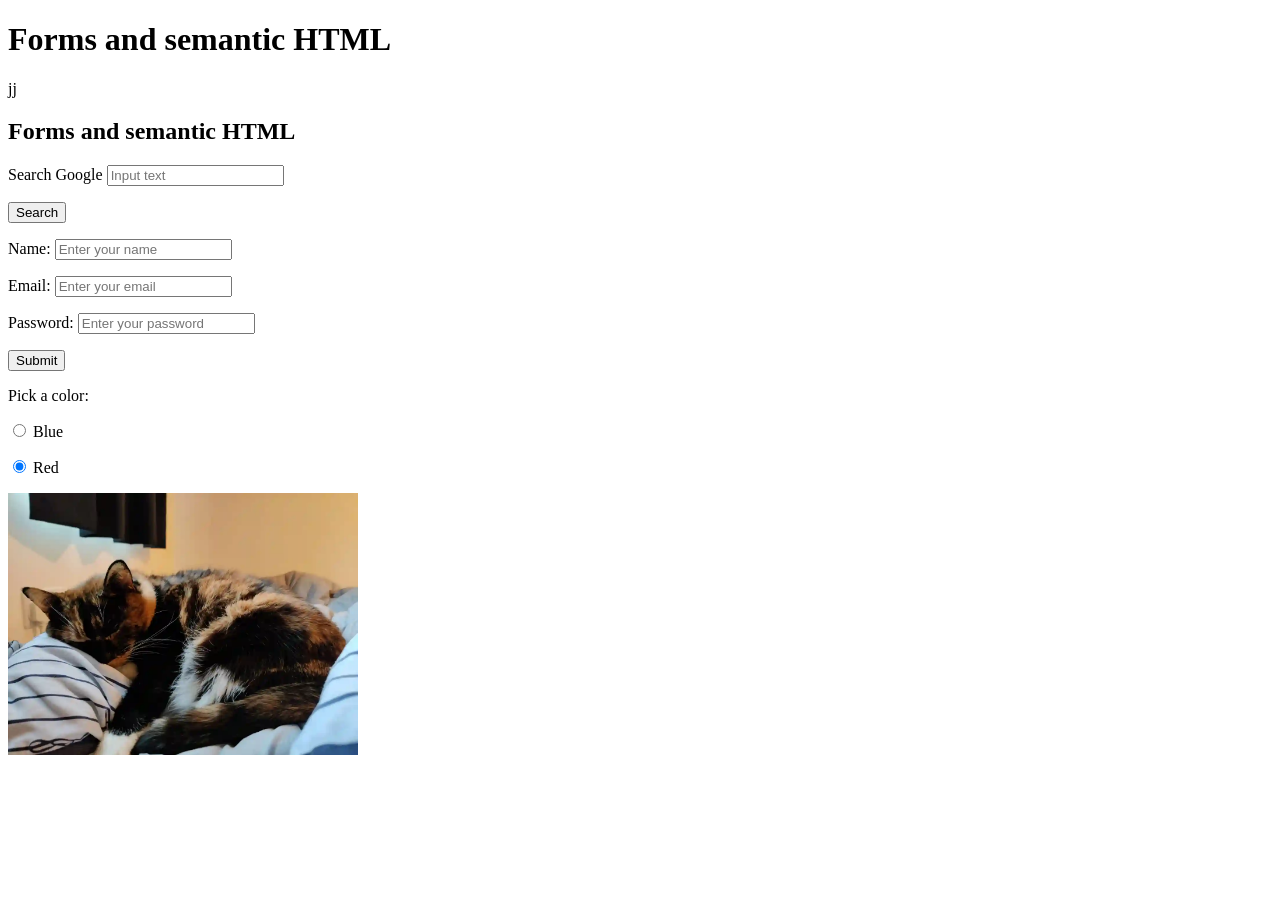
<file: HTML/index.html>
<!DOCTYPE html>
<html lang="en">
<head>
    <meta charset="UTF-8">
    <meta name="viewport" content="width=device-width, initial-scale=1.0">
    <title>Forms and semantic HTML</title>
</head>
<body>
    <header>
        <h1>Forms and semantic HTML</h1>
        <p>jj</p>
    </header>
    <h2>Forms and semantic HTML</h2>
    <form action="https://google.com/search" method="GET">
        <p>
            <label for="search">Search Google</label>
            <input type="text" id="search" name="q" placeholder="Input text" required>
        </p>
        <p>
            <button type="submit">Search</button>
        </p>

    </form>

    <form>
        <p>
            <label for="name">Name:</label>
            <input type=" text" id="name" name="name" placeholder="Enter your name" required>
        </p>

        <p>
            <label for="email">Email:</label>
            <input type="email" id="email" name="email" placeholder="Enter your email" required>
        </p>

        <p>
            <label for="password">Password:</label>
            <input type="password" id="password" name="password" placeholder="Enter your password" required>
        </p>

        <p>
            <button type="submit">Submit</button>
        </p>
    </form>

    <form >
        <div>Pick a color:</div>
        <p>
            <input type="radio" id="blue" name="option" value="blue" checked>
            <label for="blue">Blue</label>
        </p>
        <p>
            <input type="radio" id="red" name="option" value="red" checked>
            <label for="red">Red</label>
        </p>
    </form>
<p>
    <img src="./cat.webp" alt="изображение" title="Подсказка" width="350">

    <applet></applet>
</p>
    
    
</body>
</html>
</file>
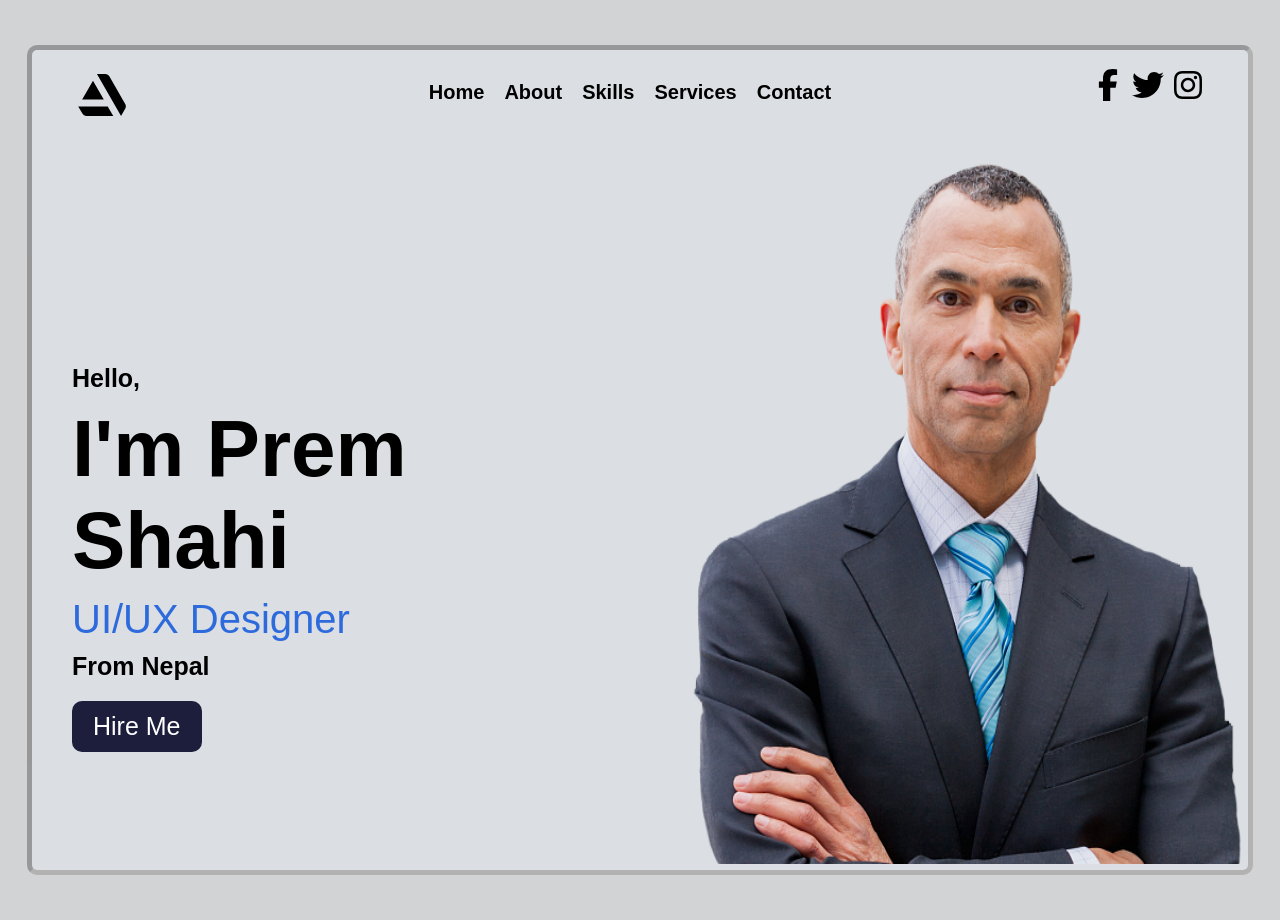
<file: khvankris_portfolio/index.html>
<!DOCTYPE html>
<html lang="en">
<head>
    <meta charset="UTF-8">
    <meta name="viewport" content="width=device-width, initial-scale=1.0">
    <title>Portfolio</title>
    <link rel="stylesheet" href="./style.css">
</head>
<body>

    <div class="container">
        <header>
            <div class="logo"> <img src="./icon/logo.svg" alt="logo for portfolio"></div>

            <nav>
            <ul>
                <li><a href="/home">Home</a></li>
                <li><a href="/about">About</a></li>
                <li><a href="/skills">Skills</a></li>
                <li><a href="/services">Services</a></li>
                <li><a href="/contact">Contact</a></li>
            </ul>
            </nav>

            <div class="icons">
            <a href="https://www.facebook.com" target="_blank"> <img src="./icon/facebook.svg" alt="facebook icon"></a>
            <a href="https://x.com" target="_blank"> <img src="./icon/twitter.svg" alt="twitter icon"></a>
            <a href="https://www.instagram.com" target="_blank"> <img src="./icon/instagram.svg" alt="instagram icon"></a>
            </div>

        </header>

        <main>
            <section class="first"> 
                <h4 class="space">Hello,</h4>
                <h1>I'm Prem Shahi</h1>
                <h2>UI/UX Designer</h2>
                <h4>From Nepal</h4>
                <button type="submit">Hire Me</button>
            </section>
            
            <section class="second">
                <img src="./icon/man (1).png" alt="an office man">
            </section>
        </main>

    </div>
   

</body>
</html>
</file>
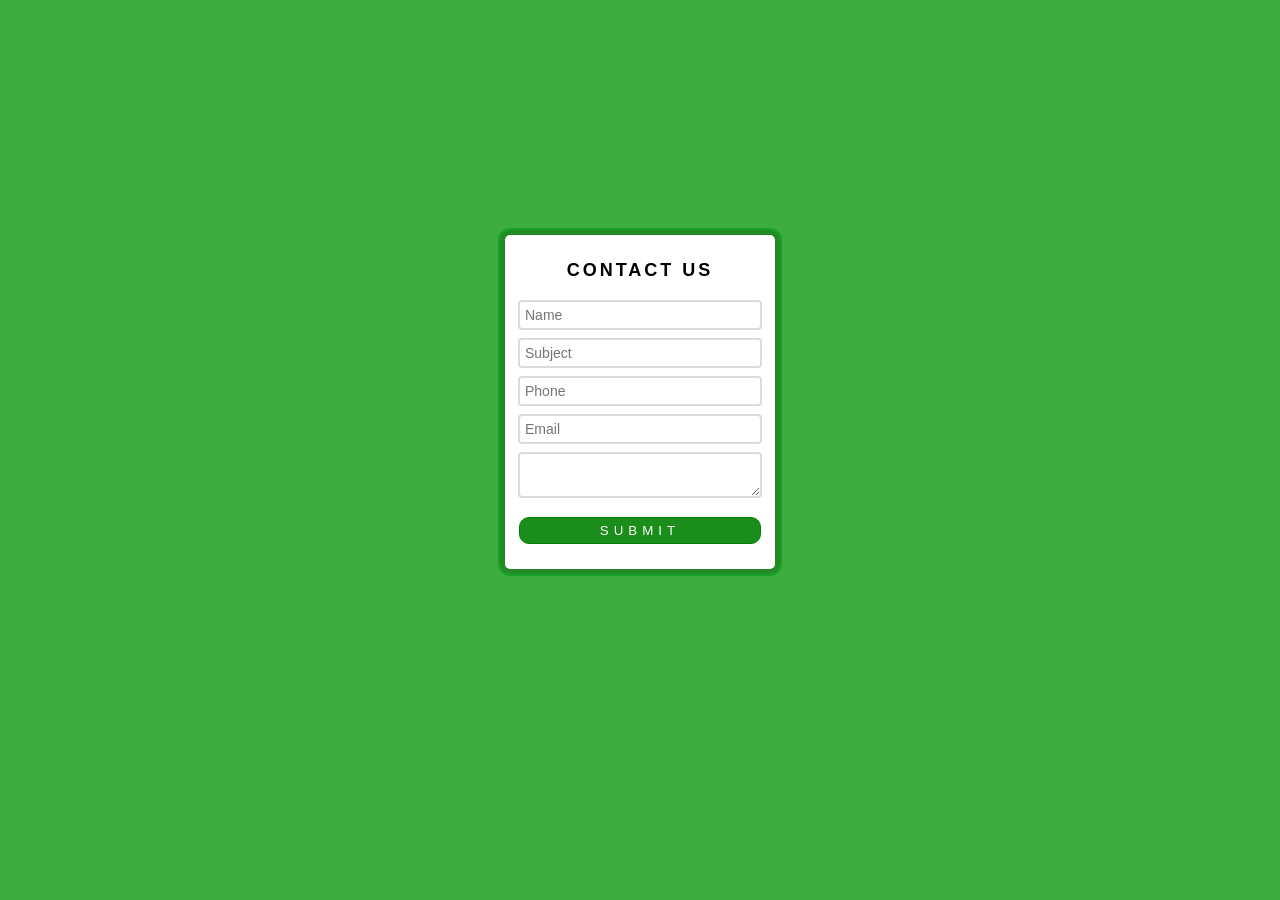
<file: Tasks/HT_Form/index.html>
<!DOCTYPE html>
<html lang="en">
<head>
    <meta charset="UTF-8">
    <meta name="viewport" content="width=device-width, initial-scale=1.0">
    <title>Form</title>
    <link rel="stylesheet" href="./style.css">
</head>
<body>
    
   <form>
    <h2>CONTACT US</h2>
    <input class="contact" type="text" placeholder="Name" required>
    <input class="contact" type="text" placeholder="Subject" required>
    <input class="contact" type="tel" placeholder="Phone" required>
    <input class="contact" type="email" placeholder="Email" required>
    <textarea class="contact"></textarea>
    <button type="submit">SUBMIT</button>
   </form>


</body>
</html>
</file>
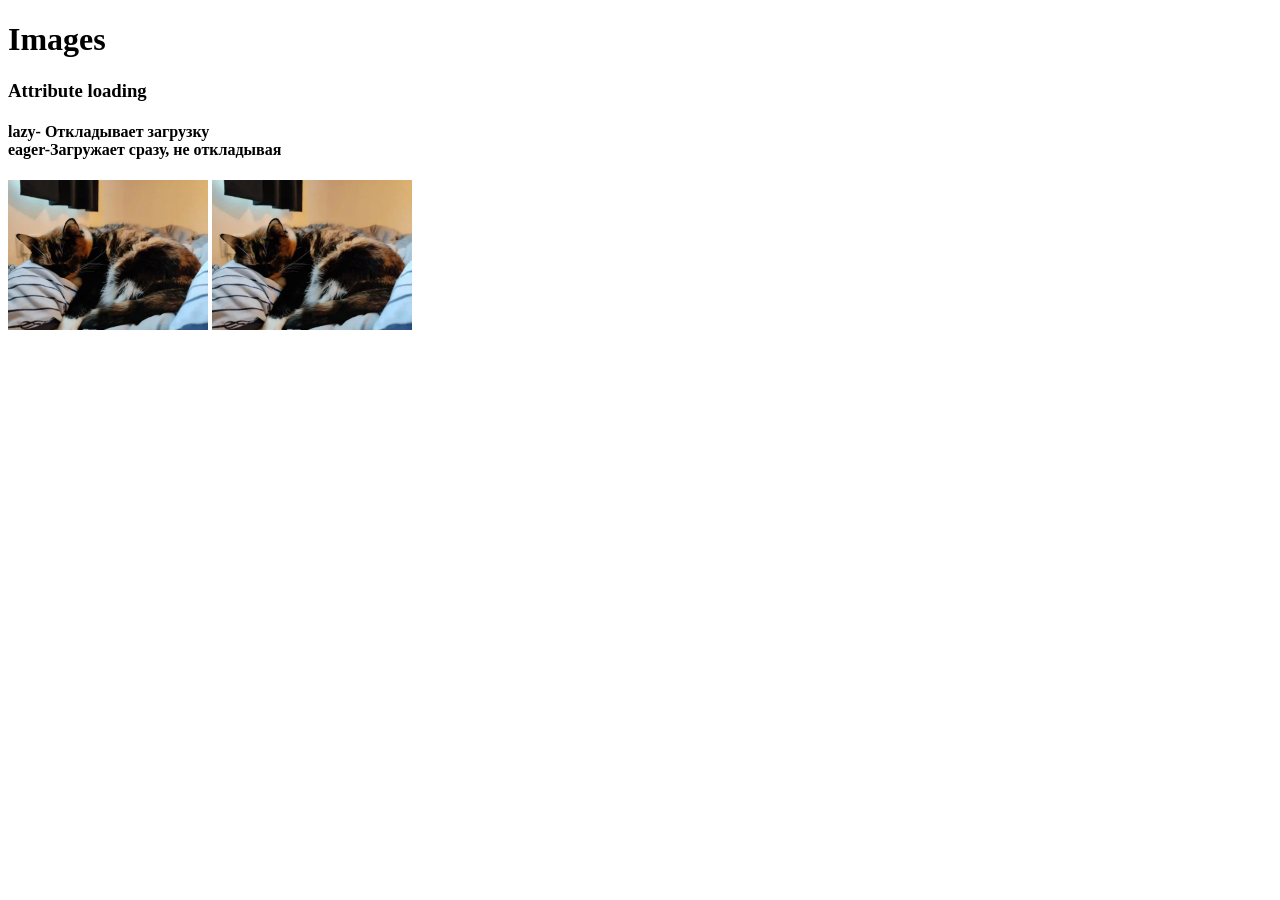
<file: HTML/link.html>
<!DOCTYPE html>
<html lang="en">
<head>
    <meta charset="UTF-8">
    <meta name="viewport" content="width=device-width, initial-scale=1.0">
    <title>Links</title>
</head>
<body>
    <header>
        <h1>Images</h1>
    </header>

    <div>
        <h3> Attribute loading</h3>
        <h4>lazy- Откладывает загрузку <br>
            eager-Загружает сразу, не откладывая</h4>
        <img src="./cat.webp" alt="lying cat" loading="lazy" width="200px">
        <img src="./cat.webp" alt="lying cat" loading="eager" width="200px">
    </div>

    <div>
        
    </div>
</body>
</html>
</file>
<file: khvankris_portfolio/style.css>
body{
    margin: 0;
    padding: 0;
    box-sizing: border-box;
    background-color: rgba(31, 38, 42, 0.2);
    font-family:'Trebuchet MS', 'Lucida Sans Unicode', 'Lucida Grande', 'Lucida Sans', Arial, sans-serif;
}
.container{
    width: 95%;
    margin: 50px auto;
    min-height: calc(100vh - 80px);
    padding: 0;
    background-color: rgba(227, 232, 238, 0.597);
    outline: 5px inset rgba(115, 108, 108, 0.321);
    border-radius: 5px;
}

header, ul, .icons {
    display: flex;
    flex-direction: row;
    justify-content: space-between;
}

header{
    padding: 15px 40px;
}

li{
    margin: 0 10px;
    list-style: none;
}

li a{
    text-decoration: none;
    font-size: 20px;
    font-weight: bold;
    color: black;
}

.logo img{
    width: 60px;
}

.icons img{
    width: 40px;
}

main{
    display: flex;
    height: 80vh;
}
.first, .second{
    flex: 1;
}
.first{
    padding: 90px 40px ;
}
.space{
    padding-top: 120px;
}
.second{
    display: flex;
    flex-direction: column;
    justify-content: flex-end;
}
.second img{
    display: block;
    max-width: 100%;
    height: 750px; 
}

h4{
    font-size: 25px;
}
h1{
    font-size: 80px;
    
}
h2{
    font-size: 40px;
    font-weight:500;
    color: rgba(21, 91, 220, 0.883);
}
button{
    font-size: 25px;
    color: white;
    padding: 10px 20px;
    background-color: rgb(29, 29, 60);
    border-radius: 10px;
    border: 1px solid transparent;
}
button:hover{
    color: black;
    font-weight: bold;
    background-color: rgb(180, 175, 175);
    border:4px solid rgb(72, 71, 71);
}

h4, h1, h2, button{
    margin: 10px auto;
}
</file>
<file: Tasks/HT_Form/style.css>
body{
    background-color: rgba(31, 160, 31, 0.86);
    font-family:'Trebuchet MS', 'Lucida Sans Unicode', 'Lucida Grande', 'Lucida Sans', Arial, sans-serif;
    margin:0;
    padding:0;
    box-sizing: border-box;
}
form{
    display: flex;
    flex-direction: column;
    width:250px;
    margin: 230px auto;
    background-color: white;
    border: 5px solid rgba(23, 131, 23, 0.943);
    border-radius: 10px;
    outline: 2px solid rgb(23, 160, 39);
    padding: 10px;
}

h2{
    text-align: center;
    font-weight: bold;
    font-size: 18px;
    letter-spacing: 3px;
}

.contact{
    width: 230px;
    margin: 4px auto;
    font-size: 14px;
    border: 2px solid rgba(128, 128, 128, 0.286);
    padding: 5px;
    border-radius: 4px;
}

button{
    background-color: rgba(0, 128, 0, 0.898);
    color: white;
    letter-spacing: 5px;
    border: 1px solid green;
    border-radius: 10px;
    padding: 5px 80px;
    margin: 15px auto;
}
</file>
